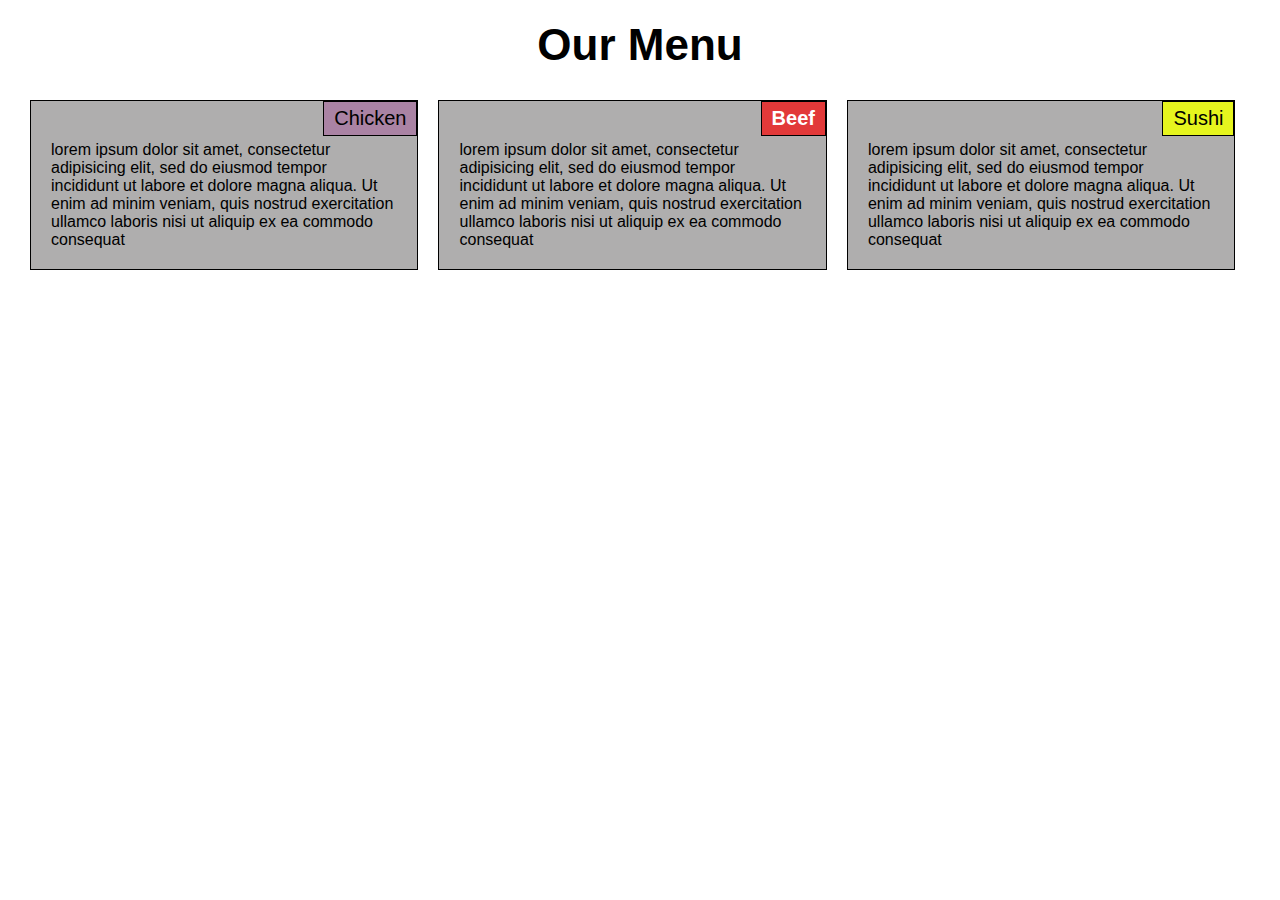
<file: assignment1/index.html>
<!DOCTYPE html>
<html lang="ar">
<head>
  <meta charset="UTF-8">
  <meta name="viewport" content="width=device-width, initial-scale=1.0">
  <title>assimet1</title>
  <link rel="stylesheet" href="css/style.css">
</head>
<body>
  <h1>Our Menu</h1>

  <div class="container">
    <section class="box" id="chicken">
      <div class="first-title">Chicken</div>
      <p>
        lorem ipsum dolor sit amet, consectetur
         adipisicing elit, sed do eiusmod tempor incididunt
          ut labore et dolore magna aliqua. Ut enim ad
           minim veniam, quis nostrud exercitation 
           ullamco laboris nisi ut aliquip ex ea commodo consequat

      </p>
    </section>
    <section class="box" id="beef">
      <div class="second-title">Beef</div>
      <p>
        lorem ipsum dolor sit amet, consectetur
         adipisicing elit, sed do eiusmod tempor incididunt
          ut labore et dolore magna aliqua. Ut enim ad
           minim veniam, quis nostrud exercitation 
           ullamco laboris nisi ut aliquip ex ea commodo consequat      
          </p>
    </section>
    <section class="box" id="sushi">
      <div class="third-title">Sushi</div>
      <p>
          lorem ipsum dolor sit amet, consectetur
          adipisicing elit, sed do eiusmod tempor incididunt
          ut labore et dolore magna aliqua. Ut enim ad
           minim veniam, quis nostrud exercitation 
           ullamco laboris nisi ut aliquip ex ea commodo consequat      
          </p>
    </section>
  </div>
</body>
</html>
</file>
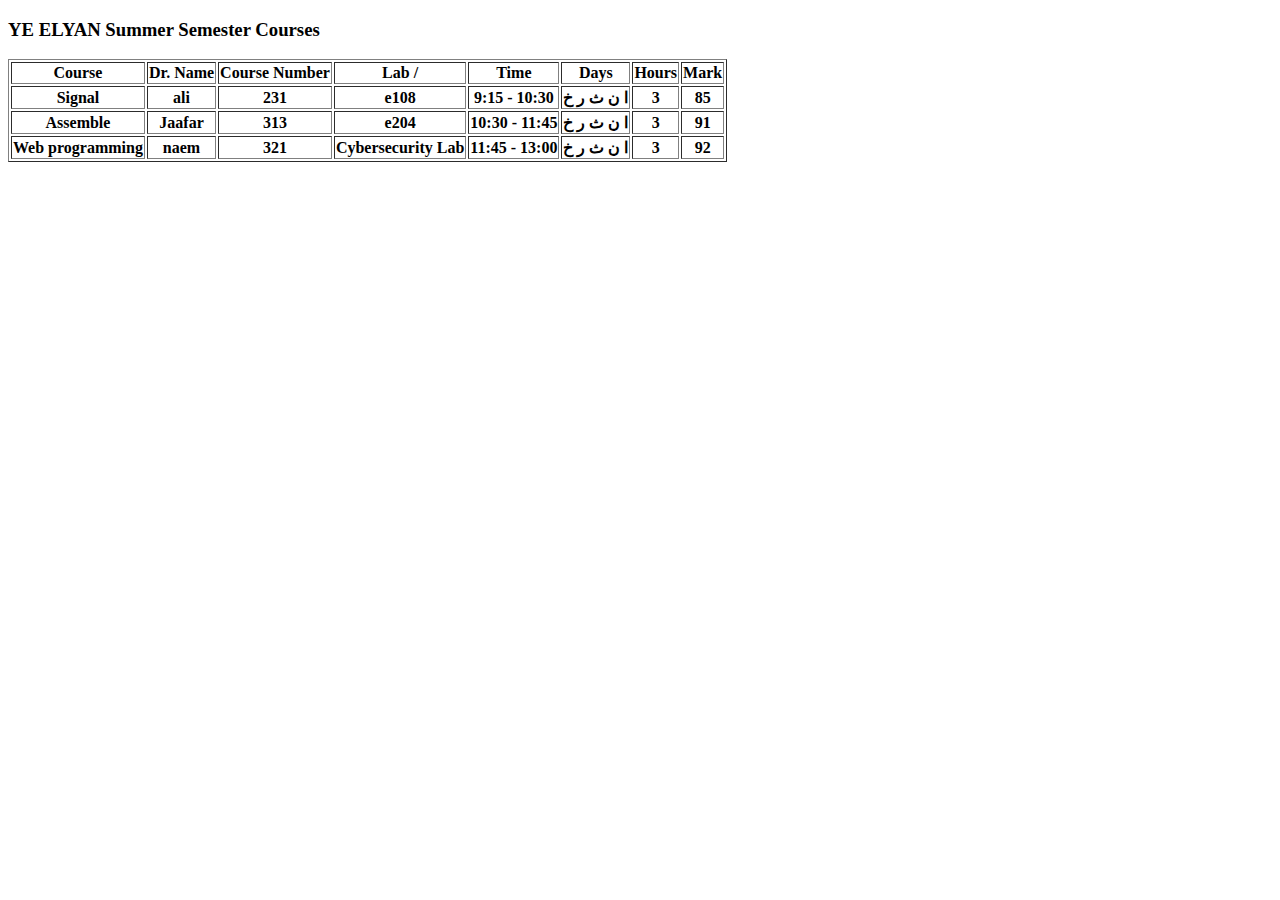
<file: assignment0/ass.html>
<!DOCTYPE html>
<html>
<meta charset="UTF-8">
<meta name="viewport" content="width=device-width, initial-scale=1.0">
<head>
    <title>My First Web Site</title>
<style>

</style>
</head>
<body>
<header>

</header>

<h3>YE ELYAN Summer Semester Courses</h3>
<div class="wrapper">
    <table border = "1px">
        <tr>
            <th>Course</th>
            <th>Dr. Name</th>
            <th>Course Number</th>
            <th>Lab / </th>
            <th>Time</th>
            <th>Days</th>
            <th>Hours</th>
            <th>Mark</th>
        </tr>

        <tr>
            <th>Signal</th>
            <th>ali</th>
            <th>231</th>
            <th>e108</th>
            <th>9:15 - 10:30</th>
            <th>ا ن ث ر خ</th>
            <th>3</th>
            <th>85</th>
        </tr>

        <tr>
            <th>Assemble</th>
            <th>Jaafar</th>
            <th>313</th>
            <th>e204</th>
            <th>10:30 - 11:45</th>
            <th>ا ن ث ر خ</th>
            <th>3</th>
            <th>91</th>
        </tr>
                <tr>
            <th> Web programming</th>
            <th>naem</th>
            <th>321</th>
            <th>Cybersecurity Lab</th>
            <th>11:45 - 13:00</th>
            <th>ا ن ث ر خ</th>
            <th>3</th>
            <th>92</th>
    </table>
</div>
<footer>

</footer>

</body>

</html>
</file>
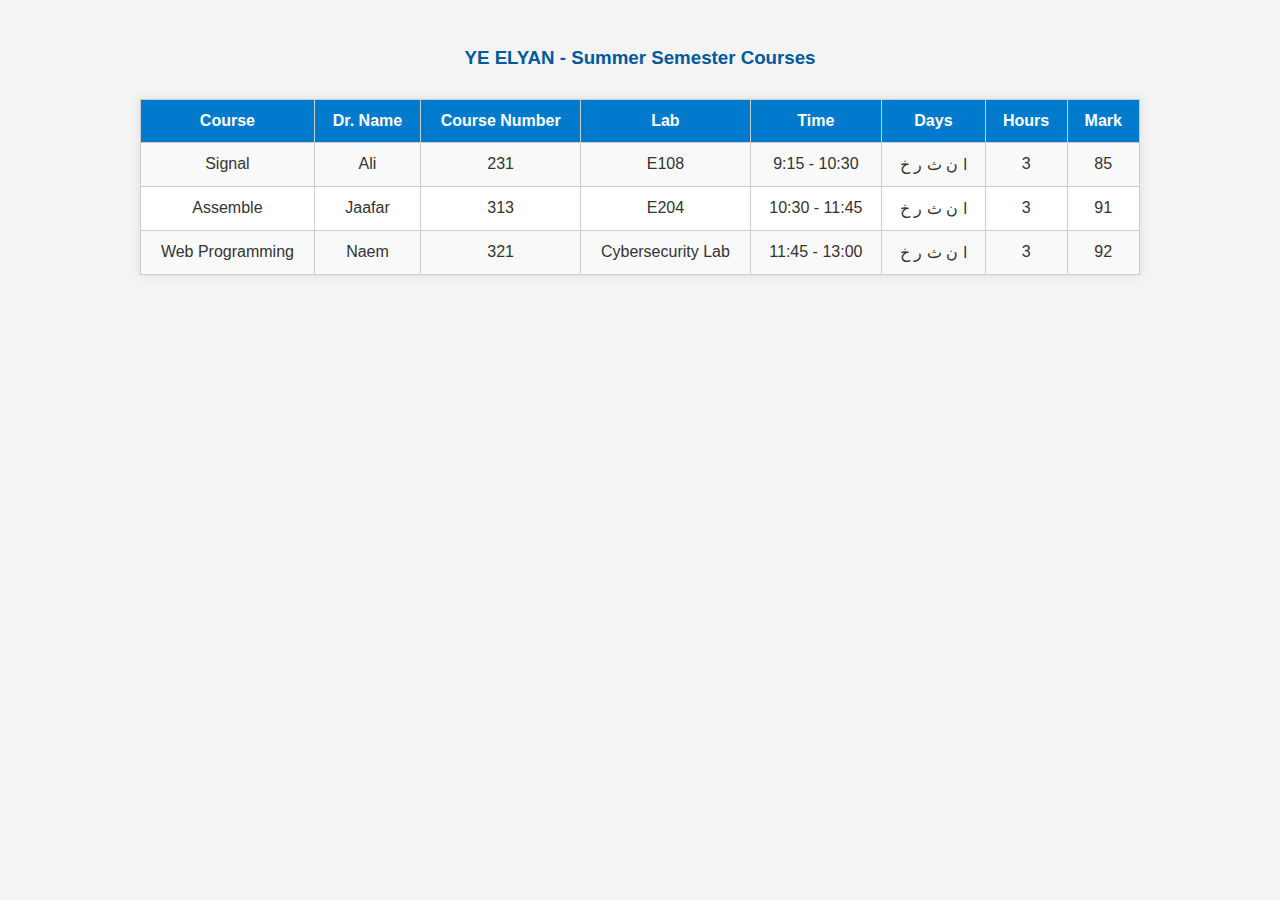
<file: assignment0/ass0.html>
<!DOCTYPE html>
<html lang="en">
<head>
    <meta charset="UTF-8">
    <meta name="viewport" content="width=device-width, initial-scale=1.0">
    <title>My First Web Site</title>
    <style>
        body {
            font-family: 'Segoe UI', Tahoma, Geneva, Verdana, sans-serif;
            background-color: #f4f4f4;
            color: #333;
            padding: 20px;
        }

        h3 {
            text-align: center;
            color: #005a9c;
            margin-bottom: 30px;
        }

        .wrapper {
            display: flex;
            justify-content: center;
        }

        table {
            border-collapse: collapse;
            width: 90%;
            max-width: 1000px;
            background-color: #fff;
            box-shadow: 0 0 10px rgba(0,0,0,0.1);
        }

        th, td {
            border: 1px solid #ccc;
            padding: 12px 15px;
            text-align: center;
        }

        th {
            background-color: #007acc;
            color: white;
        }

        tr:nth-child(even) {
            background-color: #f9f9f9;
        }

        tr:hover {
            background-color: #eef;
        }
    </style>
</head>
<body>

<h3>YE ELYAN - Summer Semester Courses</h3>

<div class="wrapper">
    <table>
        <tr>
            <th>Course</th>
            <th>Dr. Name</th>
            <th>Course Number</th>
            <th>Lab</th>
            <th>Time</th>
            <th>Days</th>
            <th>Hours</th>
            <th>Mark</th>
        </tr>
        <tr>
            <td>Signal</td>
            <td>Ali</td>
            <td>231</td>
            <td>E108</td>
            <td>9:15 - 10:30</td>
            <td>ا ن ث ر خ</td>
            <td>3</td>
            <td>85</td>
        </tr>
        <tr>
            <td>Assemble</td>
            <td>Jaafar</td>
            <td>313</td>
            <td>E204</td>
            <td>10:30 - 11:45</td>
            <td>ا ن ث ر خ</td>
            <td>3</td>
            <td>91</td>
        </tr>
        <tr>
            <td>Web Programming</td>
            <td>Naem</td>
            <td>321</td>
            <td>Cybersecurity Lab</td>
            <td>11:45 - 13:00</td>
            <td>ا ن ث ر خ</td>
            <td>3</td>
            <td>92</td>
        </tr>
    </table>
</div>

</body>
</html>
</file>
<file: assignment1/css/style.css>
/* style.css */

* {
  box-sizing: border-box;
  margin: 0;
  padding: 0;
  font-family: 'Arial', sans-serif;
}

body {
  padding: 20px;
}

h1 {
  font-size: 2.75em;
  margin-bottom: 20px;
  text-align: center;
  font-weight: bold;
}

.container {
  width: 100%;
  overflow: hidden;
}

.box {
  border: 1px solid black;
  background-color: #afaeae;
  padding: 40px 20px 20px 20px;
  margin: 10px;
  position: relative;
  float: left;
  color: #000;

}

.first-title {
  position: absolute;
  top: 0;
  right: 0;
  background-color: #aa83a4;
  color: #000;
  padding: 5px 10px;
  border: 1px solid black;
  font-size: 1.25em;
}



.second-title {
  position: absolute;
  top: 0;
  right: 0;
  background-color: #e23939;
  color: #ffffff;
  padding: 5px 10px;
  border: 1px solid black;
  font-size: 1.25em;
  font-weight: bold;
}

.third-title {
  position: absolute;
  top: 0;
  right: 0;
  background-color: #e6f51e;
  color: #000;
  padding: 5px 10px;
  border: 1px solid black;
  font-size: 1.25em;
}


/* Desktop: 992px and above */
@media (min-width: 992px) {
  .box {
    width: 31.33%;
  }
}

/* Tablet: 768px to 992px */
@media (min-width: 768px) and (max-width: 992px) {
  .box {
    width: 48%;
    float: left; 
    margin: 1%;  
  }
  .box:nth-child(3) {
    width: 98%;
    clear: both;
  }
}

/* Mobile: 767px and below */
@media (max-width: 767px) {
  .box {
    width: 98%;
    clear: both;
  }
}
</file>
